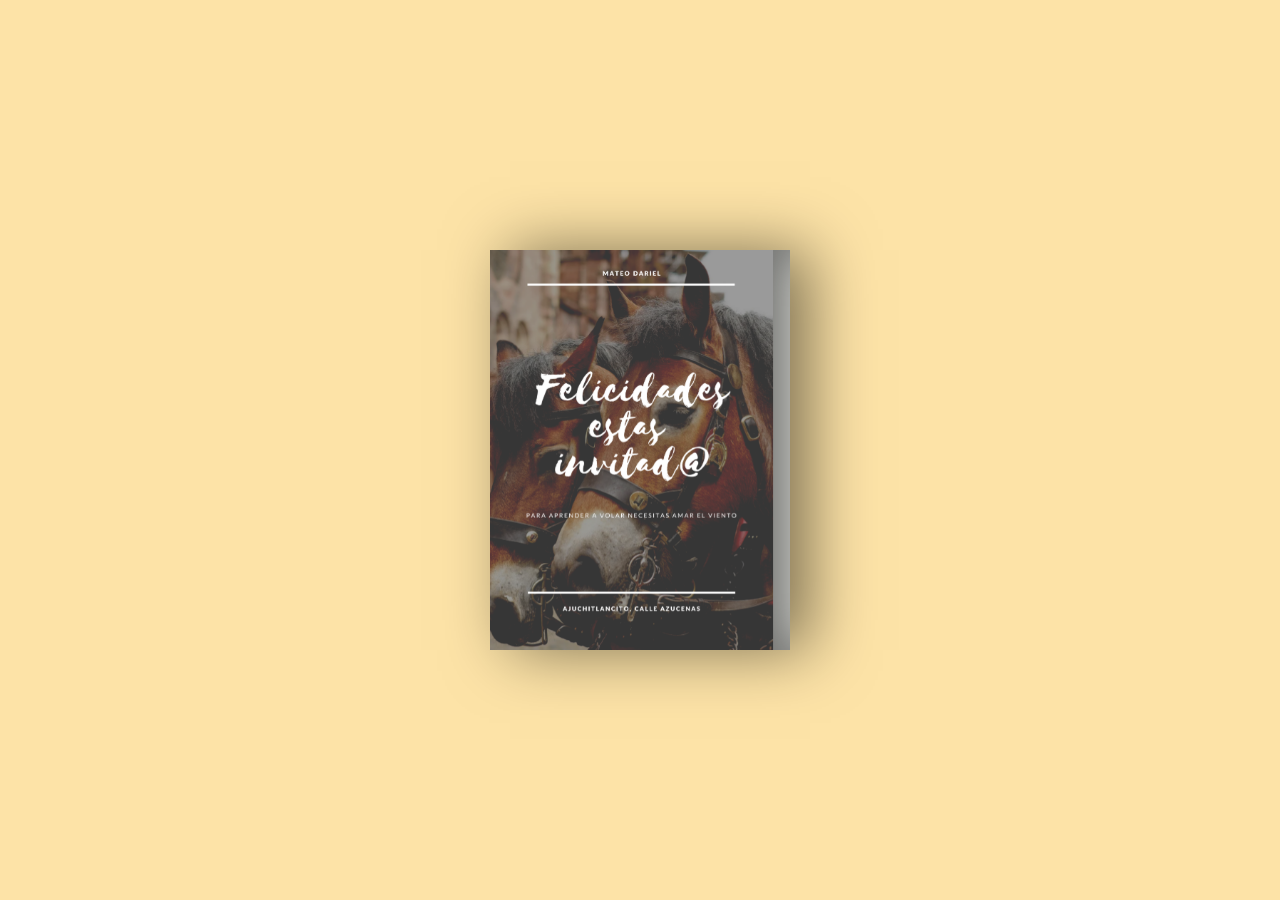
<file: index.html>
<!DOCTYPE html>
<html lang="es">
<head>
  <meta charset="UTF-8">
  <meta name="viewport" content="width=device-width, initial-scale=1.0">
  <title>Invitación de Mateo Dariel</title>
  <link rel="stylesheet" href="style.css">
</head>
<body>

  <div class="container">
    <div class="card" onclick="toggleCard()">
      <div class="imgBox">
        <img src="birthday-image.png" alt="Cumpleaños de Mateo Daniel">
      </div>
      <div class="details">
        <h4 class="color1">¡Estás invitado!</h4>
        <h4 class="color2">🎉 Mateo Dariel </h4>
		<h4 class="color2">cumple 3 años 🎂</h4>
        
        <p>🎈 <strong>Fecha:</strong> 8 de marzo</p>
        <p>⏰ <strong>Hora:</strong> 5:00 PM</p>
        <p>📍 <strong>Lugar:</strong> Calle Azucenas, Ajuchitlancito</p>
		<p>, Pedro Escobedo.</p>
        <p class="message">Ven a celebrar con nosotros y diviértete</p>
		<p class="message">en esta fiesta especial. 🥳</p>
        <p class="text-right">¡Te esperamos! 🎁🎊</p>
      </div>
    </div>
  </div>

  <script>
    function toggleCard() {
      const card = document.querySelector(".card");
      card.classList.toggle("open"); 
    }
  </script>

</body>
</html>
</file>
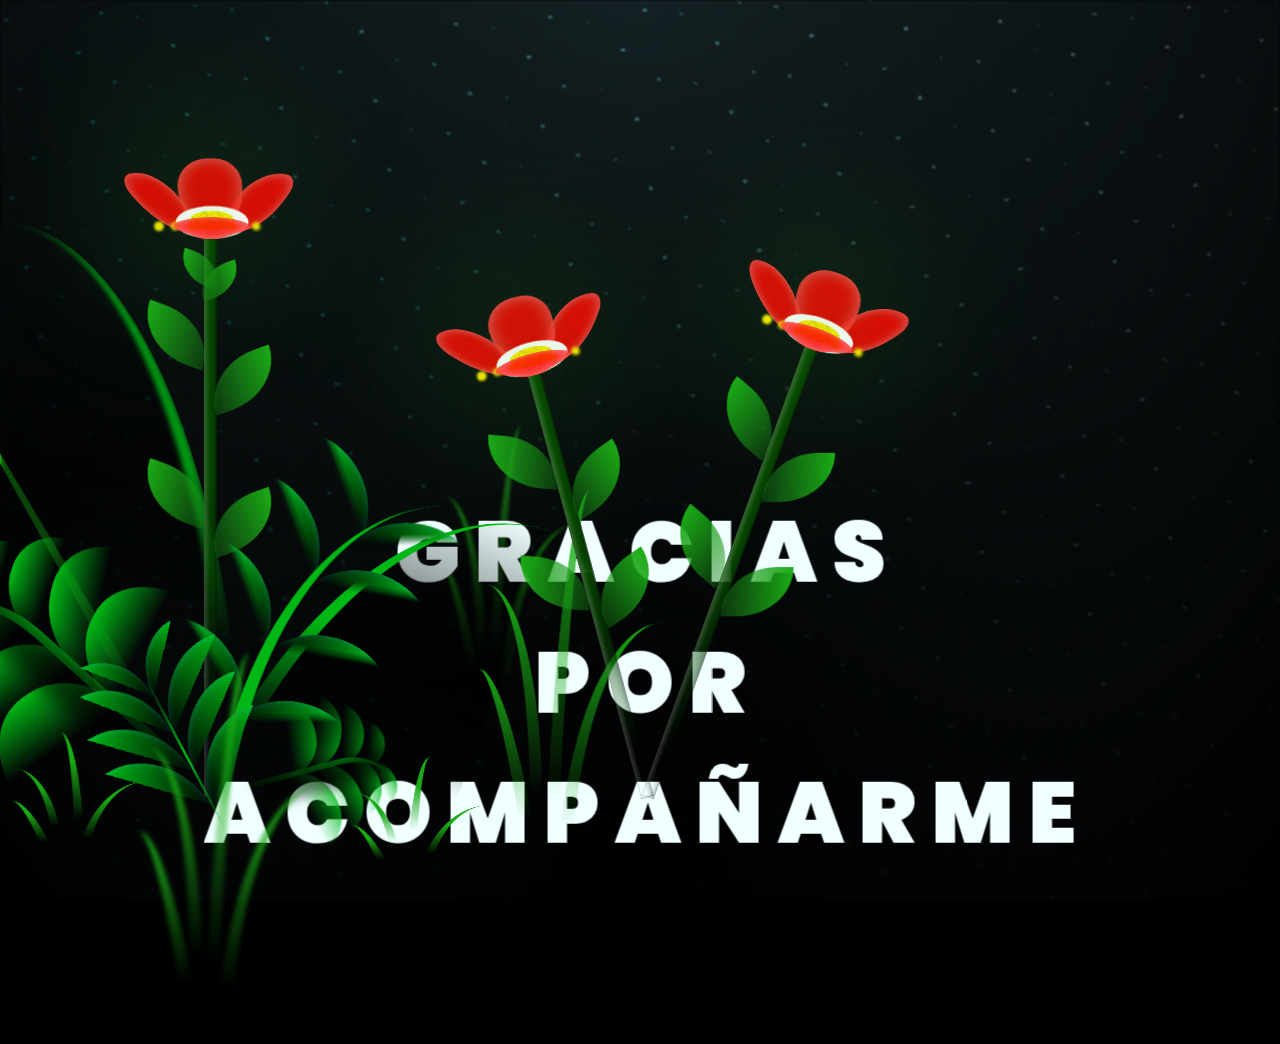
<file: agradecimiento.html>
<!DOCTYPE html>
<html lang="en">
<head>
    <meta charset="UTF-8">
    <meta http-equiv="X-UA-Compatible" content="IE=edge">
    <meta name="viewport" content="width=device-width, initial-scale=1.0">
    <link rel="stylesheet" href="css/main.css">
    <link rel="stylesheet" href="css/style2.css">
    <link rel="icon" href="img/icon.png" type="image/x-icon">
    <title>agradecimiento</title>
</head>

<body class="container">
    <div class="night"></div>
    <div class="flowers">
      <div class="flower flower--1">
        <div class="flower__leafs flower__leafs--1">
          <div class="flower__leaf flower__leaf--1"></div>
          <div class="flower__leaf flower__leaf--2"></div>
          <div class="flower__leaf flower__leaf--3"></div>
          <div class="flower__leaf flower__leaf--4"></div>
          <div class="flower__white-circle"></div>
  
          <div class="flower__light flower__light--1"></div>
          <div class="flower__light flower__light--2"></div>
          <div class="flower__light flower__light--3"></div>
          <div class="flower__light flower__light--4"></div>
          <div class="flower__light flower__light--5"></div>
          <div class="flower__light flower__light--6"></div>
          <div class="flower__light flower__light--7"></div>
          <div class="flower__light flower__light--8"></div>
  
        </div>
        <div class="flower__line">
          <div class="flower__line__leaf flower__line__leaf--1"></div>
          <div class="flower__line__leaf flower__line__leaf--2"></div>
          <div class="flower__line__leaf flower__line__leaf--3"></div>
          <div class="flower__line__leaf flower__line__leaf--4"></div>
          <div class="flower__line__leaf flower__line__leaf--5"></div>
          <div class="flower__line__leaf flower__line__leaf--6"></div>
        </div>
      </div>
  
      <div class="flower flower--2">
        <div class="flower__leafs flower__leafs--2">
          <div class="flower__leaf flower__leaf--1"></div>
          <div class="flower__leaf flower__leaf--2"></div>
          <div class="flower__leaf flower__leaf--3"></div>
          <div class="flower__leaf flower__leaf--4"></div>
          <div class="flower__white-circle"></div>
  
          <div class="flower__light flower__light--1"></div>
          <div class="flower__light flower__light--2"></div>
          <div class="flower__light flower__light--3"></div>
          <div class="flower__light flower__light--4"></div>
          <div class="flower__light flower__light--5"></div>
          <div class="flower__light flower__light--6"></div>
          <div class="flower__light flower__light--7"></div>
          <div class="flower__light flower__light--8"></div>
  
        </div>
        <div class="flower__line">
          <div class="flower__line__leaf flower__line__leaf--1"></div>
          <div class="flower__line__leaf flower__line__leaf--2"></div>
          <div class="flower__line__leaf flower__line__leaf--3"></div>
          <div class="flower__line__leaf flower__line__leaf--4"></div>
        </div>
      </div>
  
      <div class="flower flower--3">
        <div class="flower__leafs flower__leafs--3">
          <div class="flower__leaf flower__leaf--1"></div>
          <div class="flower__leaf flower__leaf--2"></div>
          <div class="flower__leaf flower__leaf--3"></div>
          <div class="flower__leaf flower__leaf--4"></div>
          <div class="flower__white-circle"></div>
  
          <div class="flower__light flower__light--1"></div>
          <div class="flower__light flower__light--2"></div>
          <div class="flower__light flower__light--3"></div>
          <div class="flower__light flower__light--4"></div>
          <div class="flower__light flower__light--5"></div>
          <div class="flower__light flower__light--6"></div>
          <div class="flower__light flower__light--7"></div>
          <div class="flower__light flower__light--8"></div>
  
        </div>
        <div class="flower__line">
          <div class="flower__line__leaf flower__line__leaf--1"></div>
          <div class="flower__line__leaf flower__line__leaf--2"></div>
          <div class="flower__line__leaf flower__line__leaf--3"></div>
          <div class="flower__line__leaf flower__line__leaf--4"></div>
        </div>
      </div>
  
      <div class="grow-ans" style="--d:1.2s">
        <div class="flower__g-long">
          <div class="flower__g-long__top"></div>
          <div class="flower__g-long__bottom"></div>
        </div>
      </div>
  
      <div class="growing-grass">
        <div class="flower__grass flower__grass--1">
          <div class="flower__grass--top"></div>
          <div class="flower__grass--bottom"></div>
          <div class="flower__grass__leaf flower__grass__leaf--1"></div>
          <div class="flower__grass__leaf flower__grass__leaf--2"></div>
          <div class="flower__grass__leaf flower__grass__leaf--3"></div>
          <div class="flower__grass__leaf flower__grass__leaf--4"></div>
          <div class="flower__grass__leaf flower__grass__leaf--5"></div>
          <div class="flower__grass__leaf flower__grass__leaf--6"></div>
          <div class="flower__grass__leaf flower__grass__leaf--7"></div>
          <div class="flower__grass__leaf flower__grass__leaf--8"></div>
          <div class="flower__grass__overlay"></div>
        </div>
      </div>
  
      <div class="growing-grass">
        <div class="flower__grass flower__grass--2">
          <div class="flower__grass--top"></div>
          <div class="flower__grass--bottom"></div>
          <div class="flower__grass__leaf flower__grass__leaf--1"></div>
          <div class="flower__grass__leaf flower__grass__leaf--2"></div>
          <div class="flower__grass__leaf flower__grass__leaf--3"></div>
          <div class="flower__grass__leaf flower__grass__leaf--4"></div>
          <div class="flower__grass__leaf flower__grass__leaf--5"></div>
          <div class="flower__grass__leaf flower__grass__leaf--6"></div>
          <div class="flower__grass__leaf flower__grass__leaf--7"></div>
          <div class="flower__grass__leaf flower__grass__leaf--8"></div>
          <div class="flower__grass__overlay"></div>
        </div>
      </div>
  
      <div class="grow-ans" style="--d:2.4s">
        <div class="flower__g-right flower__g-right--1">
          <div class="leaf"></div>
        </div>
      </div>
  
      <div class="grow-ans" style="--d:2.8s">
        <div class="flower__g-right flower__g-right--2">
          <div class="leaf"></div>
        </div>
      </div>
  
      <div class="grow-ans" style="--d:2.8s">
        <div class="flower__g-front">
          <div class="flower__g-front__leaf-wrapper flower__g-front__leaf-wrapper--1">
            <div class="flower__g-front__leaf"></div>
          </div>
          <div class="flower__g-front__leaf-wrapper flower__g-front__leaf-wrapper--2">
            <div class="flower__g-front__leaf"></div>
          </div>
          <div class="flower__g-front__leaf-wrapper flower__g-front__leaf-wrapper--3">
            <div class="flower__g-front__leaf"></div>
          </div>
          <div class="flower__g-front__leaf-wrapper flower__g-front__leaf-wrapper--4">
            <div class="flower__g-front__leaf"></div>
          </div>
          <div class="flower__g-front__leaf-wrapper flower__g-front__leaf-wrapper--5">
            <div class="flower__g-front__leaf"></div>
          </div>
          <div class="flower__g-front__leaf-wrapper flower__g-front__leaf-wrapper--6">
            <div class="flower__g-front__leaf"></div>
          </div>
          <div class="flower__g-front__leaf-wrapper flower__g-front__leaf-wrapper--7">
            <div class="flower__g-front__leaf"></div>
          </div>
          <div class="flower__g-front__leaf-wrapper flower__g-front__leaf-wrapper--8">
            <div class="flower__g-front__leaf"></div>
          </div>
          <div class="flower__g-front__line"></div>
        </div>
      </div>
  
      <div class="grow-ans" style="--d:3.2s">
        <div class="flower__g-fr">
          <div class="leaf"></div>
          <div class="flower__g-fr__leaf flower__g-fr__leaf--1"></div>
          <div class="flower__g-fr__leaf flower__g-fr__leaf--2"></div>
          <div class="flower__g-fr__leaf flower__g-fr__leaf--3"></div>
          <div class="flower__g-fr__leaf flower__g-fr__leaf--4"></div>
          <div class="flower__g-fr__leaf flower__g-fr__leaf--5"></div>
          <div class="flower__g-fr__leaf flower__g-fr__leaf--6"></div>
          <div class="flower__g-fr__leaf flower__g-fr__leaf--7"></div>
          <div class="flower__g-fr__leaf flower__g-fr__leaf--8"></div>
        </div>
      </div>
  
      <div class="long-g long-g--0">
        <div class="grow-ans" style="--d:3s">
          <div class="leaf leaf--0"></div>
        </div>
        <div class="grow-ans" style="--d:2.2s">
          <div class="leaf leaf--1"></div>
        </div>
        <div class="grow-ans" style="--d:3.4s">
          <div class="leaf leaf--2"></div>
        </div>
        <div class="grow-ans" style="--d:3.6s">
          <div class="leaf leaf--3"></div>
        </div>
      </div>
  
      <div class="long-g long-g--1">
        <div class="grow-ans" style="--d:3.6s">
          <div class="leaf leaf--0"></div>
        </div>
        <div class="grow-ans" style="--d:3.8s">
          <div class="leaf leaf--1"></div>
        </div>
        <div class="grow-ans" style="--d:4s">
          <div class="leaf leaf--2"></div>
        </div>
        <div class="grow-ans" style="--d:4.2s">
          <div class="leaf leaf--3"></div>
        </div>
      </div>
  
      <div class="long-g long-g--2">
        <div class="grow-ans" style="--d:4s">
          <div class="leaf leaf--0"></div>
        </div>
        <div class="grow-ans" style="--d:4.2s">
          <div class="leaf leaf--1"></div>
        </div>
        <div class="grow-ans" style="--d:4.4s">
          <div class="leaf leaf--2"></div>
        </div>
        <div class="grow-ans" style="--d:4.6s">
          <div class="leaf leaf--3"></div>
        </div>
      </div>
  
      <div class="long-g long-g--3">
        <div class="grow-ans" style="--d:4s">
          <div class="leaf leaf--0"></div>
        </div>
        <div class="grow-ans" style="--d:4.2s">
          <div class="leaf leaf--1"></div>
        </div>
        <div class="grow-ans" style="--d:3s">
          <div class="leaf leaf--2"></div>
        </div>
        <div class="grow-ans" style="--d:3.6s">
          <div class="leaf leaf--3"></div>
        </div>
      </div>
  
      <div class="long-g long-g--4">
        <div class="grow-ans" style="--d:4s">
          <div class="leaf leaf--0"></div>
        </div>
        <div class="grow-ans" style="--d:4.2s">
          <div class="leaf leaf--1"></div>
        </div>
        <div class="grow-ans" style="--d:3s">
          <div class="leaf leaf--2"></div>
        </div>
        <div class="grow-ans" style="--d:3.6s">
          <div class="leaf leaf--3"></div>
        </div>
      </div>
  
      <div class="long-g long-g--5">
        <div class="grow-ans" style="--d:4s">
          <div class="leaf leaf--0"></div>
        </div>
        <div class="grow-ans" style="--d:4.2s">
          <div class="leaf leaf--1"></div>
        </div>
        <div class="grow-ans" style="--d:3s">
          <div class="leaf leaf--2"></div>
        </div>
        <div class="grow-ans" style="--d:3.6s">
          <div class="leaf leaf--3"></div>
        </div>
      </div>
  
      <div class="long-g long-g--6">
        <div class="grow-ans" style="--d:4.2s">
          <div class="leaf leaf--0"></div>
        </div>
        <div class="grow-ans" style="--d:4.4s">
          <div class="leaf leaf--1"></div>
        </div>
        <div class="grow-ans" style="--d:4.6s">
          <div class="leaf leaf--2"></div>
        </div>
        <div class="grow-ans" style="--d:4.8s">
          <div class="leaf leaf--3"></div>
        </div>
      </div>
  
      <div class="long-g long-g--7">
        <div class="grow-ans" style="--d:3s">
          <div class="leaf leaf--0"></div>
        </div>
        <div class="grow-ans" style="--d:3.2s">
          <div class="leaf leaf--1"></div>
        </div>
        <div class="grow-ans" style="--d:3.5s">
          <div class="leaf leaf--2"></div>
        </div>
        <div class="grow-ans" style="--d:3.6s">
          <div class="leaf leaf--3"></div>
        </div>
      </div>
      <div class="letras">
        <div class="greetings">
          <span>G</span>
          <span>R</span>
          <span>A</span>
          <span>C</span>
          <span>I</span>
          <span>A</span>
          <span>S</span>
        </div>
        <div class="greetings">
          <span>P</span>
          <span>O</span>
          <span>R</span>
        </div>
        <div class="greetings">
          <span>A</span>
          <span>C</span>
          <span>O</span>
          <span>M</span>
          <span>P</span>
          <span>A</span>
          <span>Ñ</span>
          <span>A</span>
          <span>R</span>
          <span>M</span>
          <span>E</span>
        </div>
  
      </div>
    </div>
    <script src="main.js"></script>
  </body>
</html>
</file>
<file: style.css>
@import url('https://fonts.googleapis.com/css?family=Indie+Flower');
@import url('https://fonts.googleapis.com/css?family=Amatic+SC');

body {
	font-family: 'Indie Flower', cursive !important;
  background: #FDE3A7;
	margin: 0px;
	padding: 0px;
}

::selection {
	background: transparent;
}

h4 {
	font-size: 26px;
	line-height: 1px;
	font-family: 'Amatic SC', cursive !important;
}

.color1{color:#1BBC9B}
.color2{color:#C0392B}

.card {
	color: #013243;
	position: absolute;
	top: 50%;
	left: 50%;
	width: 300px;
	height: 400px;
	background: #e0e1dc;
	transform-style: preserve-3d;
	transform: translate(-50%,-50%) perspective(2000px);
	box-shadow: inset 300px 0 50px rgba(0,0,0,.5), 20px 0 60px rgba(0,0,0,.5);
	transition: 1s;
  }
  
  .card:hover, 
  .card.open {
	transform: translate(-50%,-50%) perspective(2000px) rotate(15deg) scale(1.2);
	box-shadow: inset 20px 0 50px rgba(0,0,0,.5), 0 10px 100px rgba(0,0,0,.5);
  }
  
  .card .imgBox {
	width: 100%;
	height: 100%;
	position: relative;
	transform-origin: left;
	transition: .7s;
  }
  
  .card:hover .imgBox, 
  .card.open .imgBox {
	transform: rotateY(-135deg);
  }
  
  .card:hover .bark, 
  .card.open .bark {
	opacity: 1;
	transition: .6s;
	box-shadow: 300px 200px 100px rgba(0, 0, 0, .4) inset;
  }
  
.card .imgBox img {
	min-width: 250px;
	max-height: 400px;
}

.card:hover .imgBox {
	transform: rotateY(-135deg);
}

.card:hover .bark {
	opacity: 1;
	transition: .6s;
  box-shadow: 300px 200px 100px rgba(0, 0, 0, .4) inset;
}

.card .details {
	position: absolute;
	top: 0;
	left: 0;
	box-sizing: border-box;
	padding: 0 0 0 10px;
	z-index: -1;
	margin-top: 70px;
}

.card .details p {
	font-size: 15px;
	line-height: 5px;
	transform: rotate(-10deg);
	padding: 0 0 0 20px;
}

.card .details h4 {
	text-align: center;
}

.text-right {
	text-align: right;
}
</file>
<file: css/main.css>
*,
*::after,
*::before {
  padding: 0;
  margin: 0;
  box-sizing: border-box;
}

:root {
  --dark-color: #000;
}

body {
  display: flex;
  align-items: flex-end;
  justify-content: center;
  min-height: 100vh;
  background-color: var(--dark-color);
  overflow: hidden;
  perspective: 1000px;
}

.night {
  position: fixed;
  left: 50%;
  top: 0;
  transform: translateX(-50%);
  width: 100%;
  height: 100%;
  filter: blur(0.1vmin);
  background-image: radial-gradient(ellipse at top, transparent 0%, var(--dark-color)), 
  radial-gradient(ellipse at bottom, var(--dark-color), rgba(145, 233, 255, 0.2)), 
  repeating-linear-gradient(220deg, rgb(0, 0, 0) 0px, rgb(0, 0, 0) 19px, transparent 19px, 
  transparent 22px), repeating-linear-gradient(189deg, rgb(0, 0, 0) 0px, rgb(0, 0, 0) 19px, 
  transparent 19px, transparent 22px), repeating-linear-gradient(148deg, rgb(0, 0, 0) 0px, 
  rgb(0, 0, 0) 19px, transparent 19px, transparent 22px), linear-gradient(90deg, rgb(0, 255, 255), 
  rgb(240, 240, 240));
}

.flowers {
  position: relative;
  transform: scale(0.9);
}

.flower {
  position: absolute;
  bottom: 10vmin;
  transform-origin: bottom center;
  z-index: 10;
  --fl-speed: 0.8s;
}
.flower--1 {
  -webkit-animation: moving-flower-1 4s linear infinite;
          animation: moving-flower-1 4s linear infinite;
}
.flower--1 .flower__line {
  height: 70vmin;
  -webkit-animation-delay: 0.3s;
          animation-delay: 0.3s;
}
.flower--1 .flower__line__leaf--1 {
  -webkit-animation: blooming-leaf-right var(--fl-speed) 1.6s backwards;
          animation: blooming-leaf-right var(--fl-speed) 1.6s backwards;
}
.flower--1 .flower__line__leaf--2 {
  -webkit-animation: blooming-leaf-right var(--fl-speed) 1.4s backwards;
          animation: blooming-leaf-right var(--fl-speed) 1.4s backwards;
}
.flower--1 .flower__line__leaf--3 {
  -webkit-animation: blooming-leaf-left var(--fl-speed) 1.2s backwards;
          animation: blooming-leaf-left var(--fl-speed) 1.2s backwards;
}
.flower--1 .flower__line__leaf--4 {
  -webkit-animation: blooming-leaf-left var(--fl-speed) 1s backwards;
          animation: blooming-leaf-left var(--fl-speed) 1s backwards;
}
.flower--1 .flower__line__leaf--5 {
  -webkit-animation: blooming-leaf-right var(--fl-speed) 1.8s backwards;
          animation: blooming-leaf-right var(--fl-speed) 1.8s backwards;
}
.flower--1 .flower__line__leaf--6 {
  -webkit-animation: blooming-leaf-left var(--fl-speed) 2s backwards;
          animation: blooming-leaf-left var(--fl-speed) 2s backwards;
}
.flower--2 {
  left: 50%;
  transform: rotate(20deg);
  -webkit-animation: moving-flower-2 4s linear infinite;
          animation: moving-flower-2 4s linear infinite;
}
.flower--2 .flower__line {
  height: 60vmin;
  -webkit-animation-delay: 0.6s;
          animation-delay: 0.6s;
}
.flower--2 .flower__line__leaf--1 {
  -webkit-animation: blooming-leaf-right var(--fl-speed) 1.9s backwards;
          animation: blooming-leaf-right var(--fl-speed) 1.9s backwards;
}
.flower--2 .flower__line__leaf--2 {
  -webkit-animation: blooming-leaf-right var(--fl-speed) 1.7s backwards;
          animation: blooming-leaf-right var(--fl-speed) 1.7s backwards;
}
.flower--2 .flower__line__leaf--3 {
  -webkit-animation: blooming-leaf-left var(--fl-speed) 1.5s backwards;
          animation: blooming-leaf-left var(--fl-speed) 1.5s backwards;
}
.flower--2 .flower__line__leaf--4 {
  -webkit-animation: blooming-leaf-left var(--fl-speed) 1.3s backwards;
          animation: blooming-leaf-left var(--fl-speed) 1.3s backwards;
}
.flower--3 {
  left: 50%;
  transform: rotate(-15deg);
  -webkit-animation: moving-flower-3 4s linear infinite;
          animation: moving-flower-3 4s linear infinite;
}
.flower--3 .flower__line {
  -webkit-animation-delay: 0.9s;
          animation-delay: 0.9s;
}
.flower--3 .flower__line__leaf--1 {
  -webkit-animation: blooming-leaf-right var(--fl-speed) 2.5s backwards;
          animation: blooming-leaf-right var(--fl-speed) 2.5s backwards;
}
.flower--3 .flower__line__leaf--2 {
  -webkit-animation: blooming-leaf-right var(--fl-speed) 2.3s backwards;
          animation: blooming-leaf-right var(--fl-speed) 2.3s backwards;
}
.flower--3 .flower__line__leaf--3 {
  -webkit-animation: blooming-leaf-left var(--fl-speed) 2.1s backwards;
          animation: blooming-leaf-left var(--fl-speed) 2.1s backwards;
}
.flower--3 .flower__line__leaf--4 {
  -webkit-animation: blooming-leaf-left var(--fl-speed) 1.9s backwards;
          animation: blooming-leaf-left var(--fl-speed) 1.9s backwards;
}
.flower__leafs {
  position: relative;
  -webkit-animation: blooming-flower 2s backwards;
          animation: blooming-flower 2s backwards;
}
.flower__leafs--1 {
  -webkit-animation-delay: 1.1s;
          animation-delay: 1.1s;
}
.flower__leafs--2 {
  -webkit-animation-delay: 1.4s;
          animation-delay: 1.4s;
}
.flower__leafs--3 {
  -webkit-animation-delay: 1.7s;
          animation-delay: 1.7s;
}
.flower__leafs::after {
  content: "";
  position: absolute;
  left: 0;
  top: 0;
  transform: translate(-50%, -100%);
  width: 8vmin;
  height: 8vmin;
  background-color: #1aaa15;
  filter: blur(10vmin);
}
.flower__leaf {
  position: absolute;
  bottom: 0;
  left: 50%;
  width: 8vmin;
  height: 11vmin;
  border-radius: 51% 49% 47% 53%/44% 45% 55% 69%;
  background-color: #1aaa15;
  background-image: linear-gradient(to top, #fc0000, #fc0000);
  transform-origin: bottom center;
  opacity: 0.9;
  box-shadow: inset 0 0 2vmin rgba(255, 255, 255, 0.5);
}
.flower__leaf--1 {
  transform: translate(-10%, 1%) rotateY(40deg) rotateX(-50deg);
}
.flower__leaf--2 {
  transform: translate(-50%, -4%) rotateX(40deg);
}
.flower__leaf--3 {
  transform: translate(-90%, 0%) rotateY(45deg) rotateX(50deg);
}
.flower__leaf--4 {
  width: 8vmin;
  height: 8vmin;
  transform-origin: bottom left;
  border-radius: 4vmin 10vmin 4vmin 4vmin;
  transform: translate(0%, 18%) rotateX(70deg) rotate(-43deg);
  background-image: linear-gradient(to top, #fc0000, #fc0000);
  z-index: 1;
  opacity: 0.8;
}
.flower__white-circle {
  position: absolute;
  left: -3.5vmin;
  top: -3vmin;
  width: 9vmin;
  height: 4vmin;
  border-radius: 50%;
  background-color: #ffffff;
}
.flower__white-circle::after {
  content: "";
  position: absolute;
  left: 50%;
  top: 45%;
  transform: translate(-50%, -50%);
  width: 60%;
  height: 60%;
  border-radius: inherit;
  background-image: repeating-linear-gradient(135deg, rgba(0, 0, 0, 0.03) 0px, 
  rgba(0, 0, 0, 0.03) 1px, transparent 1px, transparent 12px), repeating-linear-gradient(45deg, 
  rgba(0, 0, 0, 0.03) 0px, rgba(0, 0, 0, 0.03) 1px, transparent 1px, transparent 12px), 
  repeating-linear-gradient(67.5deg, rgba(0, 0, 0, 0.03) 0px, rgba(0, 0, 0, 0.03) 1px, 
  transparent 1px, transparent 12px), repeating-linear-gradient(135deg, rgba(0, 0, 0, 0.03) 0px, 
  rgba(0, 0, 0, 0.03) 1px, transparent 1px, transparent 12px), repeating-linear-gradient(45deg, 
  rgba(0, 0, 0, 0.03) 0px, rgba(0, 0, 0, 0.03) 1px, transparent 1px, transparent 12px), 
  repeating-linear-gradient(112.5deg, rgba(0, 0, 0, 0.03) 0px, rgba(0, 0, 0, 0.03) 1px, 
  transparent 1px, transparent 12px), repeating-linear-gradient(112.5deg, rgba(0, 0, 0, 0.03) 0px, 
  rgba(0, 0, 0, 0.03) 1px, transparent 1px, transparent 12px), repeating-linear-gradient(45deg, 
  rgba(0, 0, 0, 0.03) 0px, rgba(0, 0, 0, 0.03) 1px, transparent 1px, transparent 12px), 
  repeating-linear-gradient(22.5deg, rgba(0, 0, 0, 0.03) 0px, rgba(0, 0, 0, 0.03) 1px, 
  transparent 1px, transparent 12px), repeating-linear-gradient(45deg, rgba(0, 0, 0, 0.03) 0px, 
  rgba(0, 0, 0, 0.03) 1px, transparent 1px, transparent 12px), repeating-linear-gradient(22.5deg, 
  rgba(0, 0, 0, 0.03) 0px, rgba(0, 0, 0, 0.03) 1px, transparent 1px, transparent 12px), 
  repeating-linear-gradient(135deg, rgba(0, 0, 0, 0.03) 0px, rgba(0, 0, 0, 0.03) 1px, 
  transparent 1px, transparent 12px), repeating-linear-gradient(157.5deg, rgba(0, 0, 0, 0.03) 0px, 
  rgba(0, 0, 0, 0.03) 1px, transparent 1px, transparent 12px), repeating-linear-gradient(67.5deg, 
  rgba(0, 0, 0, 0.03) 0px, rgba(0, 0, 0, 0.03) 1px, transparent 1px, transparent 12px), 
  repeating-linear-gradient(67.5deg, rgba(0, 0, 0, 0.03) 0px, rgba(0, 0, 0, 0.03) 1px, 
  transparent 1px, transparent 12px), linear-gradient(90deg, rgb(255, 238, 0), rgb(255, 238, 0));
}
.flower__line {
  height: 55vmin;
  width: 1.5vmin;
  background-image: linear-gradient(to left, rgba(0, 0, 0, 0.2), transparent, 
  rgba(255, 255, 255, 0.2)), linear-gradient(to top, transparent 10%, #064600, #064600);
  box-shadow: inset 0 0 2px rgba(0, 0, 0, 0.5);
  -webkit-animation: grow-flower-tree 4s backwards;
          animation: grow-flower-tree 4s backwards;
}
.flower__line__leaf {
  --w: 7vmin;
  --h: calc(var(--w) + 2vmin);
  position: absolute;
  top: 20%;
  left: 90%;
  width: var(--w);
  height: var(--h);
  border-top-right-radius: var(--h);
  border-bottom-left-radius: var(--h);
  background-image: linear-gradient(to top, rgba(20, 122, 20, 0.4), #1aaa15);
}
.flower__line__leaf--1 {
  transform: rotate(70deg) rotateY(30deg);
}
.flower__line__leaf--2 {
  top: 45%;
  transform: rotate(70deg) rotateY(30deg);
}
.flower__line__leaf--3, .flower__line__leaf--4, .flower__line__leaf--6 {
  border-top-right-radius: 0;
  border-bottom-left-radius: 0;
  border-top-left-radius: var(--h);
  border-bottom-right-radius: var(--h);
  left: -460%;
  top: 12%;
  transform: rotate(-70deg) rotateY(30deg);
}
.flower__line__leaf--4 {
  top: 40%;
}
.flower__line__leaf--5 {
  top: 0;
  transform-origin: left;
  transform: rotate(70deg) rotateY(30deg) scale(0.6);
}
.flower__line__leaf--6 {
  top: -2%;
  left: -450%;
  transform-origin: right;
  transform: rotate(-70deg) rotateY(30deg) scale(0.6);
}
.flower__light {
  position: absolute;
  bottom: 0vmin;
  width: 1vmin;
  height: 1vmin;
  background-color: rgb(255, 251, 0);
  border-radius: 50%;
  filter: blur(0.2vmin);
  -webkit-animation: light-ans 4s linear infinite backwards;
          animation: light-ans 4s linear infinite backwards;
}
.flower__light:nth-child(odd) {
  background-color: #fce700;
}
.flower__light--1 {
  left: -2vmin;
  -webkit-animation-delay: 1s;
          animation-delay: 1s;
}
.flower__light--2 {
  left: 3vmin;
  -webkit-animation-delay: 0.5s;
          animation-delay: 0.5s;
}
.flower__light--3 {
  left: -6vmin;
  -webkit-animation-delay: 0.3s;
          animation-delay: 0.3s;
}
.flower__light--4 {
  left: 6vmin;
  -webkit-animation-delay: 0.9s;
          animation-delay: 0.9s;
}
.flower__light--5 {
  left: -1vmin;
  -webkit-animation-delay: 1.5s;
          animation-delay: 1.5s;
}
.flower__light--6 {
  left: -4vmin;
  -webkit-animation-delay: 3s;
          animation-delay: 3s;
}
.flower__light--7 {
  left: 3vmin;
  -webkit-animation-delay: 2s;
          animation-delay: 2s;
}
.flower__light--8 {
  left: -6vmin;
  -webkit-animation-delay: 3.5s;
          animation-delay: 3.5s;
}
.flower__grass {
  --c: #00b815;
  --line-w: 1.5vmin;
  position: absolute;
  bottom: 12vmin;
  left: -7vmin;
  display: flex;
  flex-direction: column;
  align-items: flex-end;
  z-index: 20;
  transform-origin: bottom center;
  transform: rotate(-48deg) rotateY(40deg);
}
.flower__grass--1 {
  -webkit-animation: moving-grass 2s linear infinite;
          animation: moving-grass 2s linear infinite;
}
.flower__grass--2 {
  left: 2vmin;
  bottom: 10vmin;
  transform: scale(0.5) rotate(75deg) rotateX(10deg) rotateY(-200deg);
  opacity: 0.8;
  z-index: 0;
  -webkit-animation: moving-grass--2 1.5s linear infinite;
          animation: moving-grass--2 1.5s linear infinite;
}
.flower__grass--top {
  width: 7vmin;
  height: 10vmin;
  border-top-right-radius: 100%;
  border-right: var(--line-w) solid var(--c);
  transform-origin: bottom center;
  transform: rotate(-2deg);
}
.flower__grass--bottom {
  margin-top: -2px;
  width: var(--line-w);
  height: 25vmin;
  background-image: linear-gradient(to top, transparent, var(--c));
}
.flower__grass__leaf {
  --size: 10vmin;
  position: absolute;
  width: calc(var(--size) * 2.1);
  height: var(--size);
  border-top-left-radius: var(--size);
  border-top-right-radius: var(--size);
  background-image: linear-gradient(to top, transparent, transparent 30%, var(--c));
  z-index: 100;
}
.flower__grass__leaf--1 {
  top: -6%;
  left: 30%;
  --size: 6vmin;
  transform: rotate(-20deg);
  -webkit-animation: growing-grass-ans--1 2s 2.6s backwards;
          animation: growing-grass-ans--1 2s 2.6s backwards;
}
@-webkit-keyframes growing-grass-ans--1 {
  0% {
    transform-origin: bottom left;
    transform: rotate(-20deg) scale(0);
  }
}
@keyframes growing-grass-ans--1 {
  0% {
    transform-origin: bottom left;
    transform: rotate(-20deg) scale(0);
  }
}
.flower__grass__leaf--2 {
  top: -5%;
  left: -110%;
  --size: 6vmin;
  transform: rotate(10deg);
  -webkit-animation: growing-grass-ans--2 2s 2.4s linear backwards;
          animation: growing-grass-ans--2 2s 2.4s linear backwards;
}
@-webkit-keyframes growing-grass-ans--2 {
  0% {
    transform-origin: bottom right;
    transform: rotate(10deg) scale(0);
  }
}
@keyframes growing-grass-ans--2 {
  0% {
    transform-origin: bottom right;
    transform: rotate(10deg) scale(0);
  }
}
.flower__grass__leaf--3 {
  top: 5%;
  left: 60%;
  --size: 8vmin;
  transform: rotate(-18deg) rotateX(-20deg);
  -webkit-animation: growing-grass-ans--3 2s 2.2s linear backwards;
          animation: growing-grass-ans--3 2s 2.2s linear backwards;
}
@-webkit-keyframes growing-grass-ans--3 {
  0% {
    transform-origin: bottom left;
    transform: rotate(-18deg) rotateX(-20deg) scale(0);
  }
}
@keyframes growing-grass-ans--3 {
  0% {
    transform-origin: bottom left;
    transform: rotate(-18deg) rotateX(-20deg) scale(0);
  }
}
.flower__grass__leaf--4 {
  top: 6%;
  left: -135%;
  --size: 8vmin;
  transform: rotate(2deg);
  -webkit-animation: growing-grass-ans--4 2s 2s linear backwards;
          animation: growing-grass-ans--4 2s 2s linear backwards;
}
@-webkit-keyframes growing-grass-ans--4 {
  0% {
    transform-origin: bottom right;
    transform: rotate(2deg) scale(0);
  }
}
@keyframes growing-grass-ans--4 {
  0% {
    transform-origin: bottom right;
    transform: rotate(2deg) scale(0);
  }
}
.flower__grass__leaf--5 {
  top: 20%;
  left: 60%;
  --size: 10vmin;
  transform: rotate(-24deg) rotateX(-20deg);
  -webkit-animation: growing-grass-ans--5 2s 1.8s linear backwards;
          animation: growing-grass-ans--5 2s 1.8s linear backwards;
}
@-webkit-keyframes growing-grass-ans--5 {
  0% {
    transform-origin: bottom left;
    transform: rotate(-24deg) rotateX(-20deg) scale(0);
  }
}
@keyframes growing-grass-ans--5 {
  0% {
    transform-origin: bottom left;
    transform: rotate(-24deg) rotateX(-20deg) scale(0);
  }
}
.flower__grass__leaf--6 {
  top: 22%;
  left: -180%;
  --size: 10vmin;
  transform: rotate(10deg);
  -webkit-animation: growing-grass-ans--6 2s 1.6s linear backwards;
          animation: growing-grass-ans--6 2s 1.6s linear backwards;
}
@-webkit-keyframes growing-grass-ans--6 {
  0% {
    transform-origin: bottom right;
    transform: rotate(10deg) scale(0);
  }
}
@keyframes growing-grass-ans--6 {
  0% {
    transform-origin: bottom right;
    transform: rotate(10deg) scale(0);
  }
}
.flower__grass__leaf--7 {
  top: 39%;
  left: 70%;
  --size: 10vmin;
  transform: rotate(-10deg);
  -webkit-animation: growing-grass-ans--7 2s 1.4s linear backwards;
          animation: growing-grass-ans--7 2s 1.4s linear backwards;
}
@-webkit-keyframes growing-grass-ans--7 {
  0% {
    transform-origin: bottom left;
    transform: rotate(-10deg) scale(0);
  }
}
@keyframes growing-grass-ans--7 {
  0% {
    transform-origin: bottom left;
    transform: rotate(-10deg) scale(0);
  }
}
.flower__grass__leaf--8 {
  top: 40%;
  left: -215%;
  --size: 11vmin;
  transform: rotate(10deg);
  -webkit-animation: growing-grass-ans--8 2s 1.2s linear backwards;
          animation: growing-grass-ans--8 2s 1.2s linear backwards;
}
@-webkit-keyframes growing-grass-ans--8 {
  0% {
    transform-origin: bottom right;
    transform: rotate(10deg) scale(0);
  }
}
@keyframes growing-grass-ans--8 {
  0% {
    transform-origin: bottom right;
    transform: rotate(10deg) scale(0);
  }
}
.flower__grass__overlay {
  position: absolute;
  top: -10%;
  right: 0%;
  width: 100%;
  height: 100%;
  background-color: rgba(0, 0, 0, 0.6);
  filter: blur(1.5vmin);
  z-index: 100;
}
.flower__g-long {
  --w: 2vmin;
  --h: 6vmin;
  --c: #1aaa15;
  position: absolute;
  bottom: 10vmin;
  left: -3vmin;
  transform-origin: bottom center;
  transform: rotate(-30deg) rotateY(-20deg);
  display: flex;
  flex-direction: column;
  align-items: flex-end;
  -webkit-animation: flower-g-long-ans 3s linear infinite;
          animation: flower-g-long-ans 3s linear infinite;
}
@-webkit-keyframes flower-g-long-ans {
  0%, 100% {
    transform: rotate(-30deg) rotateY(-20deg);
  }
  50% {
    transform: rotate(-32deg) rotateY(-20deg);
  }
}
@keyframes flower-g-long-ans {
  0%, 100% {
    transform: rotate(-30deg) rotateY(-20deg);
  }
  50% {
    transform: rotate(-32deg) rotateY(-20deg);
  }
}
.flower__g-long__top {
  top: calc(var(--h) * -1);
  width: calc(var(--w) + 1vmin);
  height: var(--h);
  border-top-right-radius: 100%;
  border-right: 0.7vmin solid var(--c);
  transform: translate(-0.7vmin, 1vmin);
}
.flower__g-long__bottom {
  width: var(--w);
  height: 50vmin;
  transform-origin: bottom center;
  background-image: linear-gradient(to top, transparent 30%, var(--c));
  box-shadow: inset 0 0 2px rgba(0, 0, 0, 0.5);
  -webkit-clip-path: polygon(35% 0, 65% 1%, 100% 100%, 0% 100%);
          clip-path: polygon(35% 0, 65% 1%, 100% 100%, 0% 100%);
}
.flower__g-right {
  position: absolute;
  bottom: 6vmin;
  left: -2vmin;
  transform-origin: bottom left;
  transform: rotate(20deg);
}
.flower__g-right .leaf {
  width: 30vmin;
  height: 50vmin;
  border-top-left-radius: 100%;
  border-left: 2vmin solid #00b815;
  background-image: linear-gradient(to bottom, transparent, var(--dark-color) 60%);
  -webkit-mask-image: linear-gradient(to top, transparent 30%, #00b815 60%);
}
.flower__g-right--1 {
  -webkit-animation: flower-g-right-ans 2.5s linear infinite;
          animation: flower-g-right-ans 2.5s linear infinite;
}
.flower__g-right--2 {
  left: 5vmin;
  transform: rotateY(-180deg);
  -webkit-animation: flower-g-right-ans--2 3s linear infinite;
          animation: flower-g-right-ans--2 3s linear infinite;
}
.flower__g-right--2 .leaf {
  height: 75vmin;
  filter: blur(0.3vmin);
  opacity: 0.8;
}
@-webkit-keyframes flower-g-right-ans {
  0%, 100% {
    transform: rotate(20deg);
  }
  50% {
    transform: rotate(24deg) rotateX(-20deg);
  }
}
@keyframes flower-g-right-ans {
  0%, 100% {
    transform: rotate(20deg);
  }
  50% {
    transform: rotate(24deg) rotateX(-20deg);
  }
}
@-webkit-keyframes flower-g-right-ans--2 {
  0%, 100% {
    transform: rotateY(-180deg) rotate(0deg) rotateX(-20deg);
  }
  50% {
    transform: rotateY(-180deg) rotate(6deg) rotateX(-20deg);
  }
}
@keyframes flower-g-right-ans--2 {
  0%, 100% {
    transform: rotateY(-180deg) rotate(0deg) rotateX(-20deg);
  }
  50% {
    transform: rotateY(-180deg) rotate(6deg) rotateX(-20deg);
  }
}
.flower__g-front {
  position: absolute;
  bottom: 6vmin;
  left: 2.5vmin;
  z-index: 100;
  transform-origin: bottom center;
  transform: rotate(-28deg) rotateY(30deg) scale(1.04);
  -webkit-animation: flower__g-front-ans 2s linear infinite;
          animation: flower__g-front-ans 2s linear infinite;
}
@-webkit-keyframes flower__g-front-ans {
  0%, 100% {
    transform: rotate(-28deg) rotateY(30deg) scale(1.04);
  }
  50% {
    transform: rotate(-35deg) rotateY(40deg) scale(1.04);
  }
}
@keyframes flower__g-front-ans {
  0%, 100% {
    transform: rotate(-28deg) rotateY(30deg) scale(1.04);
  }
  50% {
    transform: rotate(-35deg) rotateY(40deg) scale(1.04);
  }
}
.flower__g-front__line {
  width: 0.3vmin;
  height: 20vmin;
  background-image: linear-gradient(to top, transparent, #00b815, transparent 100%);
  position: relative;
}
.flower__g-front__leaf-wrapper {
  position: absolute;
  top: 0;
  left: 0;
  transform-origin: bottom left;
  transform: rotate(10deg);
}
.flower__g-front__leaf-wrapper:nth-child(even) {
  left: 0vmin;
  transform: rotateY(-180deg) rotate(5deg);
  -webkit-animation: flower__g-front__leaf-left-ans 1s ease-in backwards;
          animation: flower__g-front__leaf-left-ans 1s ease-in backwards;
}
.flower__g-front__leaf-wrapper:nth-child(odd) {
  -webkit-animation: flower__g-front__leaf-ans 1s ease-in backwards;
          animation: flower__g-front__leaf-ans 1s ease-in backwards;
}
.flower__g-front__leaf-wrapper--1 {
  top: -8vmin;
  transform: scale(0.7);
  -webkit-animation: flower__g-front__leaf-ans 1s 5.5s ease-in backwards !important;
          animation: flower__g-front__leaf-ans 1s 5.5s ease-in backwards !important;
}
.flower__g-front__leaf-wrapper--2 {
  top: -8vmin;
  transform: rotateY(-180deg) scale(0.7) !important;
  -webkit-animation: flower__g-front__leaf-left-ans-2 1s 4.6s ease-in backwards !important;
          animation: flower__g-front__leaf-left-ans-2 1s 4.6s ease-in backwards !important;
}
.flower__g-front__leaf-wrapper--3 {
  top: -3vmin;
  -webkit-animation: flower__g-front__leaf-ans 1s 4.6s ease-in backwards;
          animation: flower__g-front__leaf-ans 1s 4.6s ease-in backwards;
}
.flower__g-front__leaf-wrapper--4 {
  top: -3vmin;
  transform: rotateY(-180deg) scale(0.9) !important;
  -webkit-animation: flower__g-front__leaf-left-ans-2 1s 4.6s ease-in backwards !important;
          animation: flower__g-front__leaf-left-ans-2 1s 4.6s ease-in backwards !important;
}
@-webkit-keyframes flower__g-front__leaf-left-ans-2 {
  0% {
    transform: rotateY(-180deg) scale(0);
  }
}
@keyframes flower__g-front__leaf-left-ans-2 {
  0% {
    transform: rotateY(-180deg) scale(0);
  }
}
.flower__g-front__leaf-wrapper--5, .flower__g-front__leaf-wrapper--6 {
  top: 2vmin;
}
.flower__g-front__leaf-wrapper--7, .flower__g-front__leaf-wrapper--8 {
  top: 6.5vmin;
}
.flower__g-front__leaf-wrapper--2 {
  -webkit-animation-delay: 5.2s !important;
          animation-delay: 5.2s !important;
}
.flower__g-front__leaf-wrapper--3 {
  -webkit-animation-delay: 4.9s !important;
          animation-delay: 4.9s !important;
}
.flower__g-front__leaf-wrapper--5 {
  -webkit-animation-delay: 4.3s !important;
          animation-delay: 4.3s !important;
}
.flower__g-front__leaf-wrapper--6 {
  -webkit-animation-delay: 4.1s !important;
          animation-delay: 4.1s !important;
}
.flower__g-front__leaf-wrapper--7 {
  -webkit-animation-delay: 3.8s !important;
          animation-delay: 3.8s !important;
}
.flower__g-front__leaf-wrapper--8 {
  -webkit-animation-delay: 3.5s !important;
          animation-delay: 3.5s !important;
}
@-webkit-keyframes flower__g-front__leaf-ans {
  0% {
    transform: rotate(10deg) scale(0);
  }
}
@keyframes flower__g-front__leaf-ans {
  0% {
    transform: rotate(10deg) scale(0);
  }
}
@-webkit-keyframes flower__g-front__leaf-left-ans {
  0% {
    transform: rotateY(-180deg) rotate(5deg) scale(0);
  }
}
@keyframes flower__g-front__leaf-left-ans {
  0% {
    transform: rotateY(-180deg) rotate(5deg) scale(0);
  }
}
.flower__g-front__leaf {
  width: 10vmin;
  height: 10vmin;
  border-radius: 100% 0% 0% 100%/100% 100% 0% 0%;
  box-shadow: inset 0 2px 1vmin hsla(184deg, 97%, 58%, 0.2);
  background-image: linear-gradient(to bottom left, transparent, var(--dark-color)), 
  linear-gradient(to bottom right, #00b815 50%, transparent 50%, transparent);
  -webkit-mask-image: linear-gradient(to bottom right, #00b815 50%, transparent 50%, transparent);
  mask-image: linear-gradient(to bottom right, #00b815 50%, transparent 50%, transparent);
}
.flower__g-fr {
  position: absolute;
  bottom: -4vmin;
  left: vmin;
  transform-origin: bottom left;
  z-index: 10;
  -webkit-animation: flower__g-fr-ans 2s linear infinite;
          animation: flower__g-fr-ans 2s linear infinite;
}
@-webkit-keyframes flower__g-fr-ans {
  0%, 100% {
    transform: rotate(2deg);
  }
  50% {
    transform: rotate(4deg);
  }
}
@keyframes flower__g-fr-ans {
  0%, 100% {
    transform: rotate(2deg);
  }
  50% {
    transform: rotate(4deg);
  }
}
.flower__g-fr .leaf {
  width: 30vmin;
  height: 50vmin;
  border-top-left-radius: 100%;
  border-left: 2vmin solid #00b815;
  -webkit-mask-image: linear-gradient(to top, transparent 25%, #00b815 50%);
  position: relative;
  z-index: 1;
}
.flower__g-fr__leaf {
  position: absolute;
  top: 0;
  left: 0;
  width: 10vmin;
  height: 10vmin;
  border-radius: 100% 0% 0% 100%/100% 100% 0% 0%;
  box-shadow: inset 0 2px 1vmin hsla(184deg, 97%, 58%, 0.2);
  background-image: linear-gradient(to bottom left, transparent, var(--dark-color) 98%), 
  linear-gradient(to bottom right, #00b815 45%, transparent 50%, transparent);
  -webkit-mask-image: linear-gradient(135deg, #00b815 40%, transparent 50%, transparent);
}
.flower__g-fr__leaf--1 {
  left: 20vmin;
  transform: rotate(45deg);
  -webkit-animation: flower__g-fr-leaft-ans-1 0.5s 5.2s linear backwards;
          animation: flower__g-fr-leaft-ans-1 0.5s 5.2s linear backwards;
}
@-webkit-keyframes flower__g-fr-leaft-ans-1 {
  0% {
    transform-origin: left;
    transform: rotate(45deg) scale(0);
  }
}
@keyframes flower__g-fr-leaft-ans-1 {
  0% {
    transform-origin: left;
    transform: rotate(45deg) scale(0);
  }
}
.flower__g-fr__leaf--2 {
  left: 12vmin;
  top: -7vmin;
  transform: rotate(25deg) rotateY(-180deg);
  -webkit-animation: flower__g-fr-leaft-ans-6 0.5s 5s linear backwards;
          animation: flower__g-fr-leaft-ans-6 0.5s 5s linear backwards;
}
.flower__g-fr__leaf--3 {
  left: 15vmin;
  top: 6vmin;
  transform: rotate(55deg);
  -webkit-animation: flower__g-fr-leaft-ans-5 0.5s 4.8s linear backwards;
          animation: flower__g-fr-leaft-ans-5 0.5s 4.8s linear backwards;
}
.flower__g-fr__leaf--4 {
  left: 6vmin;
  top: -2vmin;
  transform: rotate(25deg) rotateY(-180deg);
  -webkit-animation: flower__g-fr-leaft-ans-6 0.5s 4.6s linear backwards;
          animation: flower__g-fr-leaft-ans-6 0.5s 4.6s linear backwards;
}
.flower__g-fr__leaf--5 {
  left: 10vmin;
  top: 14vmin;
  transform: rotate(55deg);
  -webkit-animation: flower__g-fr-leaft-ans-5 0.5s 4.4s linear backwards;
          animation: flower__g-fr-leaft-ans-5 0.5s 4.4s linear backwards;
}
@-webkit-keyframes flower__g-fr-leaft-ans-5 {
  0% {
    transform-origin: left;
    transform: rotate(55deg) scale(0);
  }
}
@keyframes flower__g-fr-leaft-ans-5 {
  0% {
    transform-origin: left;
    transform: rotate(55deg) scale(0);
  }
}
.flower__g-fr__leaf--6 {
  left: 0vmin;
  top: 6vmin;
  transform: rotate(25deg) rotateY(-180deg);
  -webkit-animation: flower__g-fr-leaft-ans-6 0.5s 4.2s linear backwards;
          animation: flower__g-fr-leaft-ans-6 0.5s 4.2s linear backwards;
}
@-webkit-keyframes flower__g-fr-leaft-ans-6 {
  0% {
    transform-origin: right;
    transform: rotate(25deg) rotateY(-180deg) scale(0);
  }
}
@keyframes flower__g-fr-leaft-ans-6 {
  0% {
    transform-origin: right;
    transform: rotate(25deg) rotateY(-180deg) scale(0);
  }
}
.flower__g-fr__leaf--7 {
  left: 5vmin;
  top: 22vmin;
  transform: rotate(45deg);
  -webkit-animation: flower__g-fr-leaft-ans-7 0.5s 4s linear backwards;
          animation: flower__g-fr-leaft-ans-7 0.5s 4s linear backwards;
}
@-webkit-keyframes flower__g-fr-leaft-ans-7 {
  0% {
    transform-origin: left;
    transform: rotate(45deg) scale(0);
  }
}
@keyframes flower__g-fr-leaft-ans-7 {
  0% {
    transform-origin: left;
    transform: rotate(45deg) scale(0);
  }
}
.flower__g-fr__leaf--8 {
  left: -4vmin;
  top: 15vmin;
  transform: rotate(15deg) rotateY(-180deg);
  -webkit-animation: flower__g-fr-leaft-ans-8 0.5s 3.8s linear backwards;
          animation: flower__g-fr-leaft-ans-8 0.5s 3.8s linear backwards;
}
@-webkit-keyframes flower__g-fr-leaft-ans-8 {
  0% {
    transform-origin: right;
    transform: rotate(15deg) rotateY(-180deg) scale(0);
  }
}
@keyframes flower__g-fr-leaft-ans-8 {
  0% {
    transform-origin: right;
    transform: rotate(15deg) rotateY(-180deg) scale(0);
  }
}

.long-g {
  position: absolute;
  bottom: 25vmin;
  left: -42vmin;
  transform-origin: bottom left;
}
.long-g--1 {
  bottom: 0vmin;
  transform: scale(0.8) rotate(-5deg);
}
.long-g--1 .leaf {
  -webkit-mask-image: linear-gradient(to top, transparent 40%, #00b815 80%) !important;
}
.long-g--1 .leaf--1 {
  --w: 5vmin;
  --h: 60vmin;
  left: -2vmin;
  transform: rotate(3deg) rotateY(-180deg);
}
.long-g--2, .long-g--3 {
  bottom: -3vmin;
  left: -35vmin;
  transform-origin: center;
  transform: scale(0.6) rotateX(60deg);
}
.long-g--2 .leaf, .long-g--3 .leaf {
  -webkit-mask-image: linear-gradient(to top, transparent 50%, #00b815 80%) !important;
}
.long-g--2 .leaf--1, .long-g--3 .leaf--1 {
  left: -1vmin;
  transform: rotateY(-180deg);
}
.long-g--3 {
  left: -17vmin;
  bottom: 0vmin;
}
.long-g--3 .leaf {
  -webkit-mask-image: linear-gradient(to top, transparent 40%, #00b815 80%) !important;
}
.long-g--4 {
  left: 25vmin;
  bottom: -3vmin;
  transform-origin: center;
  transform: scale(0.6) rotateX(60deg);
}
.long-g--4 .leaf {
  -webkit-mask-image: linear-gradient(to top, transparent 50%, #00b815 80%) !important;
}
.long-g--5 {
  left: 42vmin;
  bottom: 0vmin;
  transform: scale(0.8) rotate(2deg);
}
.long-g--6 {
  left: 0vmin;
  bottom: -20vmin;
  z-index: 100;
  filter: blur(0.3vmin);
  transform: scale(0.8) rotate(2deg);
}
.long-g--7 {
  left: 35vmin;
  bottom: 20vmin;
  z-index: -1;
  filter: blur(0.3vmin);
  transform: scale(0.6) rotate(2deg);
  opacity: 0.7;
}
.long-g .leaf {
  --w: 15vmin;
  --h: 40vmin;
  --c: #1aaa15;
  position: absolute;
  bottom: 0;
  width: var(--w);
  height: var(--h);
  border-top-left-radius: 100%;
  border-left: 2vmin solid var(--c);
  -webkit-mask-image: linear-gradient(to top, transparent 20%, var(--dark-color));
  transform-origin: bottom center;
}
.long-g .leaf--0 {
  left: 2vmin;
  -webkit-animation: leaf-ans-1 4s linear infinite;
          animation: leaf-ans-1 4s linear infinite;
}
.long-g .leaf--1 {
  --w: 5vmin;
  --h: 60vmin;
  -webkit-animation: leaf-ans-1 4s linear infinite;
          animation: leaf-ans-1 4s linear infinite;
}
.long-g .leaf--2 {
  --w: 10vmin;
  --h: 40vmin;
  left: -0.5vmin;
  bottom: 5vmin;
  transform-origin: bottom left;
  transform: rotateY(-180deg);
  -webkit-animation: leaf-ans-2 3s linear infinite;
          animation: leaf-ans-2 3s linear infinite;
}
.long-g .leaf--3 {
  --w: 5vmin;
  --h: 30vmin;
  left: -1vmin;
  bottom: 3.2vmin;
  transform-origin: bottom left;
  transform: rotate(-10deg) rotateY(-180deg);
  -webkit-animation: leaf-ans-3 3s linear infinite;
          animation: leaf-ans-3 3s linear infinite;
}

@-webkit-keyframes leaf-ans-1 {
  0%, 100% {
    transform: rotate(-5deg) scale(1);
  }
  50% {
    transform: rotate(5deg) scale(1.1);
  }
}

@keyframes leaf-ans-1 {
  0%, 100% {
    transform: rotate(-5deg) scale(1);
  }
  50% {
    transform: rotate(5deg) scale(1.1);
  }
}
@-webkit-keyframes leaf-ans-2 {
  0%, 100% {
    transform: rotateY(-180deg) rotate(5deg);
  }
  50% {
    transform: rotateY(-180deg) rotate(0deg) scale(1.1);
  }
}
@keyframes leaf-ans-2 {
  0%, 100% {
    transform: rotateY(-180deg) rotate(5deg);
  }
  50% {
    transform: rotateY(-180deg) rotate(0deg) scale(1.1);
  }
}
@-webkit-keyframes leaf-ans-3 {
  0%, 100% {
    transform: rotate(-10deg) rotateY(-180deg);
  }
  50% {
    transform: rotate(-20deg) rotateY(-180deg);
  }
}
@keyframes leaf-ans-3 {
  0%, 100% {
    transform: rotate(-10deg) rotateY(-180deg);
  }
  50% {
    transform: rotate(-20deg) rotateY(-180deg);
  }
}
.grow-ans {
  -webkit-animation: grow-ans 2s var(--d) backwards;
          animation: grow-ans 2s var(--d) backwards;
}

@-webkit-keyframes grow-ans {
  0% {
    transform: scale(0);
    opacity: 0;
  }
}

@keyframes grow-ans {
  0% {
    transform: scale(0);
    opacity: 0;
  }
}
@-webkit-keyframes light-ans {
  0% {
    opacity: 0;
    transform: translateY(0vmin);
  }
  25% {
    opacity: 1;
    transform: translateY(-5vmin) translateX(-2vmin);
  }
  50% {
    opacity: 1;
    transform: translateY(-15vmin) translateX(2vmin);
    filter: blur(0.2vmin);
  }
  75% {
    transform: translateY(-20vmin) translateX(-2vmin);
    filter: blur(0.2vmin);
  }
  100% {
    transform: translateY(-30vmin);
    opacity: 0;
    filter: blur(1vmin);
  }
}
@keyframes light-ans {
  0% {
    opacity: 0;
    transform: translateY(0vmin);
  }
  25% {
    opacity: 1;
    transform: translateY(-5vmin) translateX(-2vmin);
  }
  50% {
    opacity: 1;
    transform: translateY(-15vmin) translateX(2vmin);
    filter: blur(0.2vmin);
  }
  75% {
    transform: translateY(-20vmin) translateX(-2vmin);
    filter: blur(0.2vmin);
  }
  100% {
    transform: translateY(-30vmin);
    opacity: 0;
    filter: blur(1vmin);
  }
}
@-webkit-keyframes moving-flower-1 {
  0%, 100% {
    transform: rotate(2deg);
  }
  50% {
    transform: rotate(-2deg);
  }
}
@keyframes moving-flower-1 {
  0%, 100% {
    transform: rotate(2deg);
  }
  50% {
    transform: rotate(-2deg);
  }
}
@-webkit-keyframes moving-flower-2 {
  0%, 100% {
    transform: rotate(18deg);
  }
  50% {
    transform: rotate(14deg);
  }
}
@keyframes moving-flower-2 {
  0%, 100% {
    transform: rotate(18deg);
  }
  50% {
    transform: rotate(14deg);
  }
}
@-webkit-keyframes moving-flower-3 {
  0%, 100% {
    transform: rotate(-18deg);
  }
  50% {
    transform: rotate(-20deg) rotateY(-10deg);
  }
}
@keyframes moving-flower-3 {
  0%, 100% {
    transform: rotate(-18deg);
  }
  50% {
    transform: rotate(-20deg) rotateY(-10deg);
  }
}
@-webkit-keyframes blooming-leaf-right {
  0% {
    transform-origin: left;
    transform: rotate(70deg) rotateY(30deg) scale(0);
  }
}
@keyframes blooming-leaf-right {
  0% {
    transform-origin: left;
    transform: rotate(70deg) rotateY(30deg) scale(0);
  }
}
@-webkit-keyframes blooming-leaf-left {
  0% {
    transform-origin: right;
    transform: rotate(-70deg) rotateY(30deg) scale(0);
  }
}
@keyframes blooming-leaf-left {
  0% {
    transform-origin: right;
    transform: rotate(-70deg) rotateY(30deg) scale(0);
  }
}
@-webkit-keyframes grow-flower-tree {
  0% {
    height: 0;
    border-radius: 1vmin;
  }
}
@keyframes grow-flower-tree {
  0% {
    height: 0;
    border-radius: 1vmin;
  }
}
@-webkit-keyframes blooming-flower {
  0% {
    transform: scale(0);
  }
}
@keyframes blooming-flower {
  0% {
    transform: scale(0);
  }
}
@-webkit-keyframes moving-grass {
  0%, 100% {
    transform: rotate(-48deg) rotateY(40deg);
  }
  50% {
    transform: rotate(-50deg) rotateY(40deg);
  }
}
@keyframes moving-grass {
  0%, 100% {
    transform: rotate(-48deg) rotateY(40deg);
  }
  50% {
    transform: rotate(-50deg) rotateY(40deg);
  }
}
@-webkit-keyframes moving-grass--2 {
  0%, 100% {
    transform: scale(0.5) rotate(75deg) rotateX(10deg) rotateY(-200deg);
  }
  50% {
    transform: scale(0.5) rotate(79deg) rotateX(10deg) rotateY(-200deg);
  }
}
@keyframes moving-grass--2 {
  0%, 100% {
    transform: scale(0.5) rotate(75deg) rotateX(10deg) rotateY(-200deg);
  }
  50% {
    transform: scale(0.5) rotate(79deg) rotateX(10deg) rotateY(-200deg);
  }
}
.growing-grass {
  -webkit-animation: growing-grass-ans 1s 2s backwards;
          animation: growing-grass-ans 1s 2s backwards;
}

@-webkit-keyframes growing-grass-ans {
  0% {
    transform: scale(0);
  }
}

@keyframes growing-grass-ans {
  0% {
    transform: scale(0);
  }
}
.container * {
  -webkit-animation-play-state: paused !important;
          animation-play-state: paused !important;
}/*# sourceMappingURL=main.css.map */
</file>
<file: css/style2.css>
@import url('https://fonts.googleapis.com/css2?family=Poppins:ital,wght@0,500;1,900&display=swap');
*{
    font-family: 'Poppins',cursive;
}
.letras{
    color: azure;
    display: flex;
    flex-direction: column;
    align-items: center;
    justify-content: center;
}
.greetings{
    
    font-size: 6rem;
    font-weight: 900;
}
.greetings > span{
    animation: glow 2.5s ease-in-out infinite;
}
@keyframes glow{
    0%, 100%{
        color: #fff;
        text-shadow: 0 0 12px #ff2600, 0 0 50px #ff2600, 0 0 100px #ff2600;
    }
    10%, 90%{
        color: #696565;
        text-shadow: none;
    }
}
.greetings > span:nth-child(2){
    animation-delay: .2s ;
}
.greetings > span:nth-child(3){
    animation-delay: .4s ;
}
.greetings > span:nth-child(4){
    animation-delay: .6s;
}
.greetings > span:nth-child(5){
    animation-delay: .8s;
}
.greetings > span:nth-child(6){
    animation-delay: .10s;
}
.greetings > span:nth-child(7){
    animation-delay: .12s;
}
.greetings > span:nth-child(8){
    animation-delay: .14s;
}
.greetings > span:nth-child(9){
    animation-delay: .16s;
}
.greetings > span:nth-child(10){
    animation-delay: .18s;
}
.description{
    font-size: 1.5rem;
    margin-bottom: 20px;
}

.button a{
    text-decoration: none;
    font-size: 1rem;
    color: #111;
}

@media screen and (max-width:574px){
    .greetings{
        display: block;
        font-size: 3rem;
        font-weight: 500;
        text-align: center;
    }
    .description{
        font-size: 1rem;
    }
    
    .button a{
        font-size: .5rem;
    }
}

.description{
    color: #fbff00;
}

/* Estilo para el botón */
.button button {
    background-color: yellow; /* Fondo amarillo */
    border: none; /* Sin bordes */
    padding: 10px 20px; /* Ajusta el relleno según tu preferencia */
    font-size: 18px; /* Tamaño de fuente */
    cursor: pointer;
    position: relative; /* Necesario para el resplandor */
    border-radius: 20px; /* Esquinas redondeadas */
    transition: background-color 0.3s ease-in-out; /* Transición suave para el color de fondo */
  }
  
  /* Estilo para el enlace dentro del botón */
  .button button a {
    text-decoration: none; /* Elimina el subrayado del enlace */
    color: inherit; /* Hereda el color del texto del botón */
  }
  
  /* Efecto de resplandor al pasar el cursor sobre el botón */
  .button button:hover {
    background-color: orange; /* Cambia el color de fondo al pasar el mouse a naranja */
    box-shadow: 0 0 10px yellow, 0 0 20px yellow, 0 0 30px yellow; /* Efecto de resplandor amarillo */
  }
</file>
